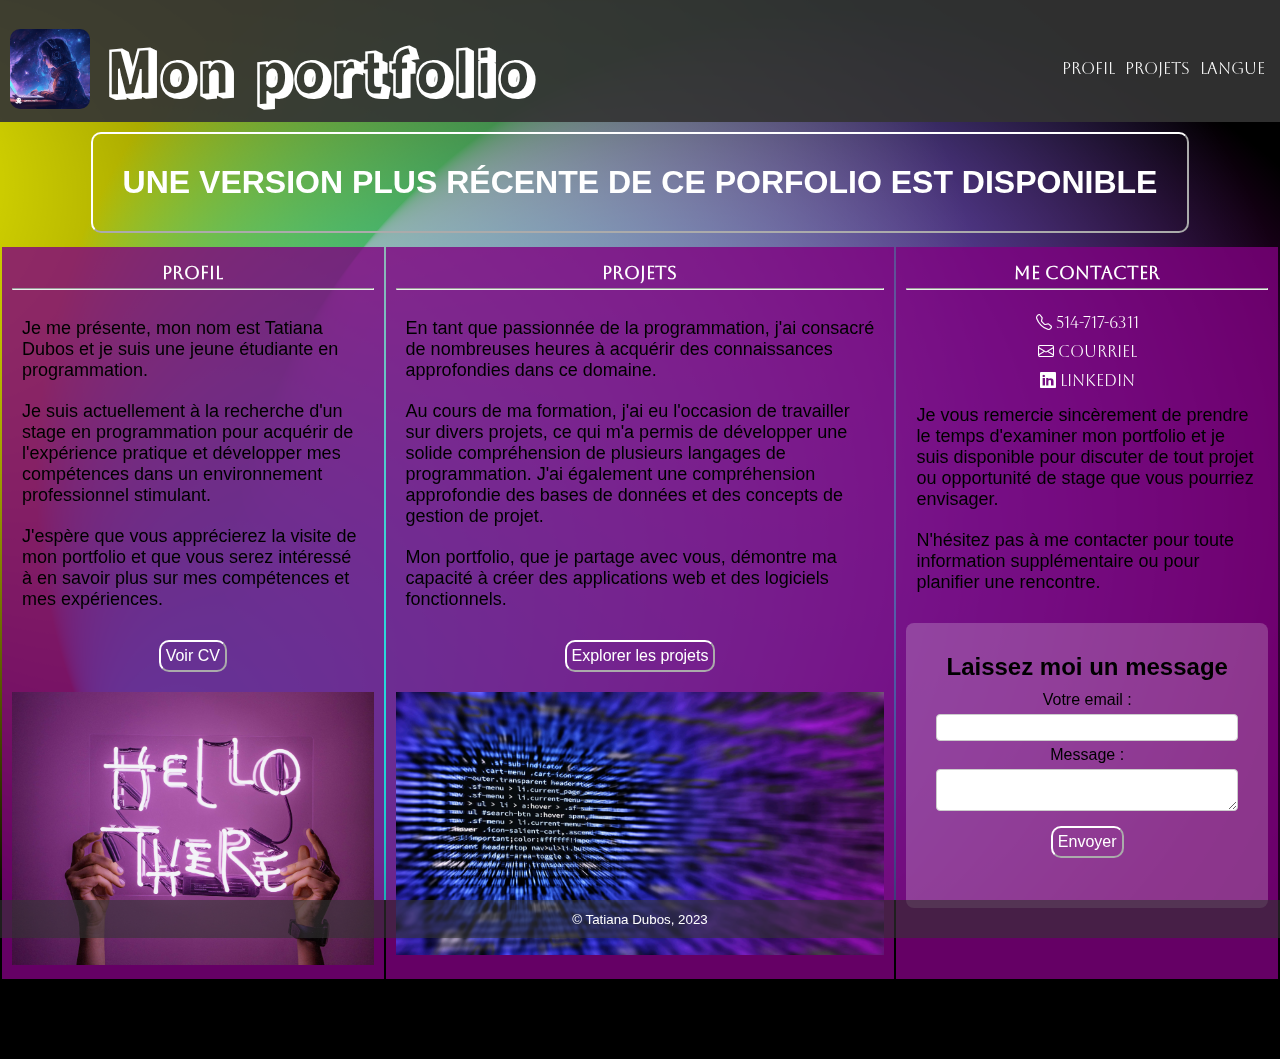
<file: src/index.html>
<!DOCTYPE html>
<html lang="fr">
<head>
    <meta charset="UTF-8">
    <meta http-equiv="X-UA-Compatible" content="IE=edge">
    <meta name="viewport" content="width=device-width, initial-scale=1.0">
    <meta name="author" content="Tatiana Dubos">
    <script type="text/javascript" src="https://translate.google.com/translate_a/element.js?cb=googleTranslateElementInit"></script>
    <script type="text/javascript" src="script.js"></script>
    <link rel="stylesheet" href="stylesheet.css" />
    <link rel="stylesheet" href="https://cdn.jsdelivr.net/npm/bootstrap-icons@1.10.5/font/bootstrap-icons.css">
    <title>Portfolio - Tatiana Dubos</title>
</head>

<body id="contentToTranslate" onload="translate()">

   <!-- Header -->
    <header>
        <div class="logo">
          <img src="Images/logo.png">
          <h1 class="neon" >Mon portfolio</h1>
        </div>
        <nav>
          <ul>
            <li><a href="cv.html">Profil</a></li>
            <li><a href="projets.html">Projets</a></li>
            <li><button id="translate" onclick="translateToEnglish()">Langue</button></li>
          </ul>
        </nav>
      </header>


      <div id="banner">
        <a href="https://tatianadubos-624f893fa69d.herokuapp.com/"><button><h1>UNE VERSION PLUS RÉCENTE DE CE PORFOLIO EST DISPONIBLE</h1></button></a>
      </div>

       <!-- Content -->
    <div class="row" >
        <div class="column side">
           <h3 class="title">Profil</h3>
           <hr><br>
           <p>Je me présente, mon nom est Tatiana Dubos et je suis une jeune étudiante en programmation.</p>
          <p> Je suis actuellement à la recherche d'un stage en programmation pour acquérir de l'expérience pratique et développer mes compétences dans un environnement professionnel stimulant.

          </p>
          <p>J'espère que vous apprécierez la visite de mon portfolio et que vous serez intéressé à en savoir plus sur mes compétences et mes expériences.</p>
            <p class="center"><button><a href="cv.html">Voir CV</a></button></p>

           <img src="Images/profil.jpg">
          </div>

        <div class="column middle">
            <h3 class="title"> Projets</h3>
            <hr><br>
            <p>En tant que passionnée de la programmation, j'ai consacré de nombreuses heures à acquérir des connaissances approfondies dans ce domaine.
            </p>
            <p>
              Au cours de ma formation, j'ai eu l'occasion de travailler sur divers projets, ce qui m'a permis de développer une solide compréhension de plusieurs langages de programmation.
              J'ai également une compréhension approfondie des bases de données et des concepts de gestion de projet.
             </p>
 
             <p>Mon portfolio, que je partage avec vous, démontre ma capacité à créer des applications web et des logiciels fonctionnels.</p>
            <p class="center"><button><a href="projets.html">Explorer les projets</a></button></p>

           <img src="Images/projets.jpg">
        </div>

         <div class="column side">
            <h3 class="title"> Me contacter</h3>
            <hr><br>
            <div class="center">
             <ul>
                <li><a href='tel:+1514-717-6311'><i class="bi bi-telephone"></i> 514-717-6311</a></li>
                <li><a href="mailto:tatianadubos@gmail.com"><i class="bi bi-envelope"></i> Courriel</a></li>
                <li><a href="https://www.linkedin.com/in/tatiana-dubos-a9b439276"><i class="bi bi-linkedin"></i> LinkedIn</a></li>
             </ul>
            </div>
            <p>Je vous remercie sincèrement de prendre le temps d'examiner mon portfolio et je suis disponible pour discuter de tout projet ou opportunité de stage que vous pourriez envisager.</p>
            <p> N'hésitez pas à me contacter pour toute information supplémentaire ou pour planifier une rencontre.</p>
            
            
            <form id="myForm" onsubmit="submitForm(event)"  >
                 <h2>Laissez moi un message</h2>

                <label for="mail">Votre email :</label>
                <input type="email" id="mail" name="mail" required>
        
                <label for="text">Message :</label>
                <textarea id="text" name="text" required ></textarea>
        
                <div class="center"><button type="submit">Envoyer</button></div>
                <p id="responseContainer" ></p>
            </form>
         
          
        </div>
      </div>

        <!-- footer -->
        <footer>
          <div>
            <small>&copy; Tatiana Dubos, 2023</small>
          </div>
        </footer>

       <!-- Background -->
    <div id="bg-wrap" >
      <svg viewBox="0 0 100 100" preserveAspectRatio="xMidYMid slice">
      <defs>  <!-- Gradients definitions -->
      <radialGradient id="Gradient1" cx="50%" cy="50%" fx="0.441602%" fy="50%" r=".5"><animate attributeName="fx" dur="34s" values="0%;3%;0%" repeatCount="indefinite"></animate><stop offset="0%" stop-color="rgba(255, 0, 255, 1)"></stop><stop offset="100%" stop-color="rgba(255, 0, 255, 0)"></stop></radialGradient>
      <radialGradient id="Gradient2" cx="50%" cy="50%" fx="2.68147%" fy="50%" r=".5"><animate attributeName="fx" dur="23.5s" values="0%;3%;0%" repeatCount="indefinite"></animate><stop offset="0%" stop-color="rgba(255, 255, 0, 1)"></stop><stop offset="100%" stop-color="rgba(255, 255, 0, 0)"></stop></radialGradient>
      <radialGradient id="Gradient3" cx="50%" cy="50%" fx="0.836536%" fy="50%" r=".5"><animate attributeName="fx" dur="21.5s" values="0%;3%;0%" repeatCount="indefinite"></animate><stop offset="0%" stop-color="rgba(0, 255, 255, 1)"></stop><stop offset="100%" stop-color="rgba(0, 255, 255, 0)"></stop></radialGradient>
      <radialGradient id="Gradient4" cx="50%" cy="50%" fx="4.56417%" fy="50%" r=".5"><animate attributeName="fx" dur="23s" values="0%;5%;0%" repeatCount="indefinite"></animate><stop offset="0%" stop-color="rgba(0, 255, 0, 1)"></stop><stop offset="100%" stop-color="rgba(0, 255, 0, 0)"></stop></radialGradient>
      <radialGradient id="Gradient5" cx="50%" cy="50%" fx="2.65405%" fy="50%" r=".5"><animate attributeName="fx" dur="24.5s" values="0%;5%;0%" repeatCount="indefinite"></animate><stop offset="0%" stop-color="rgba(0,0,255, 1)"></stop><stop offset="100%" stop-color="rgba(0,0,255, 0)"></stop></radialGradient>
      <radialGradient id="Gradient6" cx="50%" cy="50%" fx="0.981338%" fy="50%" r=".5"><animate attributeName="fx" dur="25.5s" values="0%;5%;0%" repeatCount="indefinite"></animate><stop offset="0%" stop-color="rgba(255,0,0, 1)"></stop><stop offset="100%" stop-color="rgba(255,0,0, 0)"></stop></radialGradient>
      </defs>
        <!-- Animations for the rectangles -->
        <rect x="13.744%" y="1.18473%" width="100%" height="100%" fill="url(#Gradient1)" transform="rotate(334.41 50 50)"><animate attributeName="x" dur="20s" values="25%;0%;25%" repeatCount="indefinite"></animate><animate attributeName="y" dur="21s" values="0%;25%;0%" repeatCount="indefinite"></animate><animateTransform attributeName="transform" type="rotate" from="0 50 50" to="360 50 50" dur="7s" repeatCount="indefinite"></animateTransform></rect>
        <rect x="-2.17916%" y="35.4267%" width="100%" height="100%" fill="url(#Gradient2)" transform="rotate(255.072 50 50)"><animate attributeName="x" dur="23s" values="-25%;0%;-25%" repeatCount="indefinite"></animate><animate attributeName="y" dur="24s" values="0%;50%;0%" repeatCount="indefinite"></animate><animateTransform attributeName="transform" type="rotate" from="0 50 50" to="360 50 50" dur="12s" repeatCount="indefinite"></animateTransform>
        </rect>
        <rect x="9.00483%" y="14.5733%" width="100%" height="100%" fill="url(#Gradient3)" from="360 50 50" to="0 50 50" dur="9s"><animate attributeName="x" dur="25s" values="0%;25%;0%" repeatCount="indefinite"></animate><animate attributeName="y" dur="12s" values="0%;25%;0%" repeatCount="indefinite"></animate><animateTransform attributeName="transform" type="rotate" from="360 50 50" to="0 50 50" dur="9s" repeatCount="indefinite"></animateTransform>
        </rect>
      </svg>
    </div>



</body>
</html>
</file>
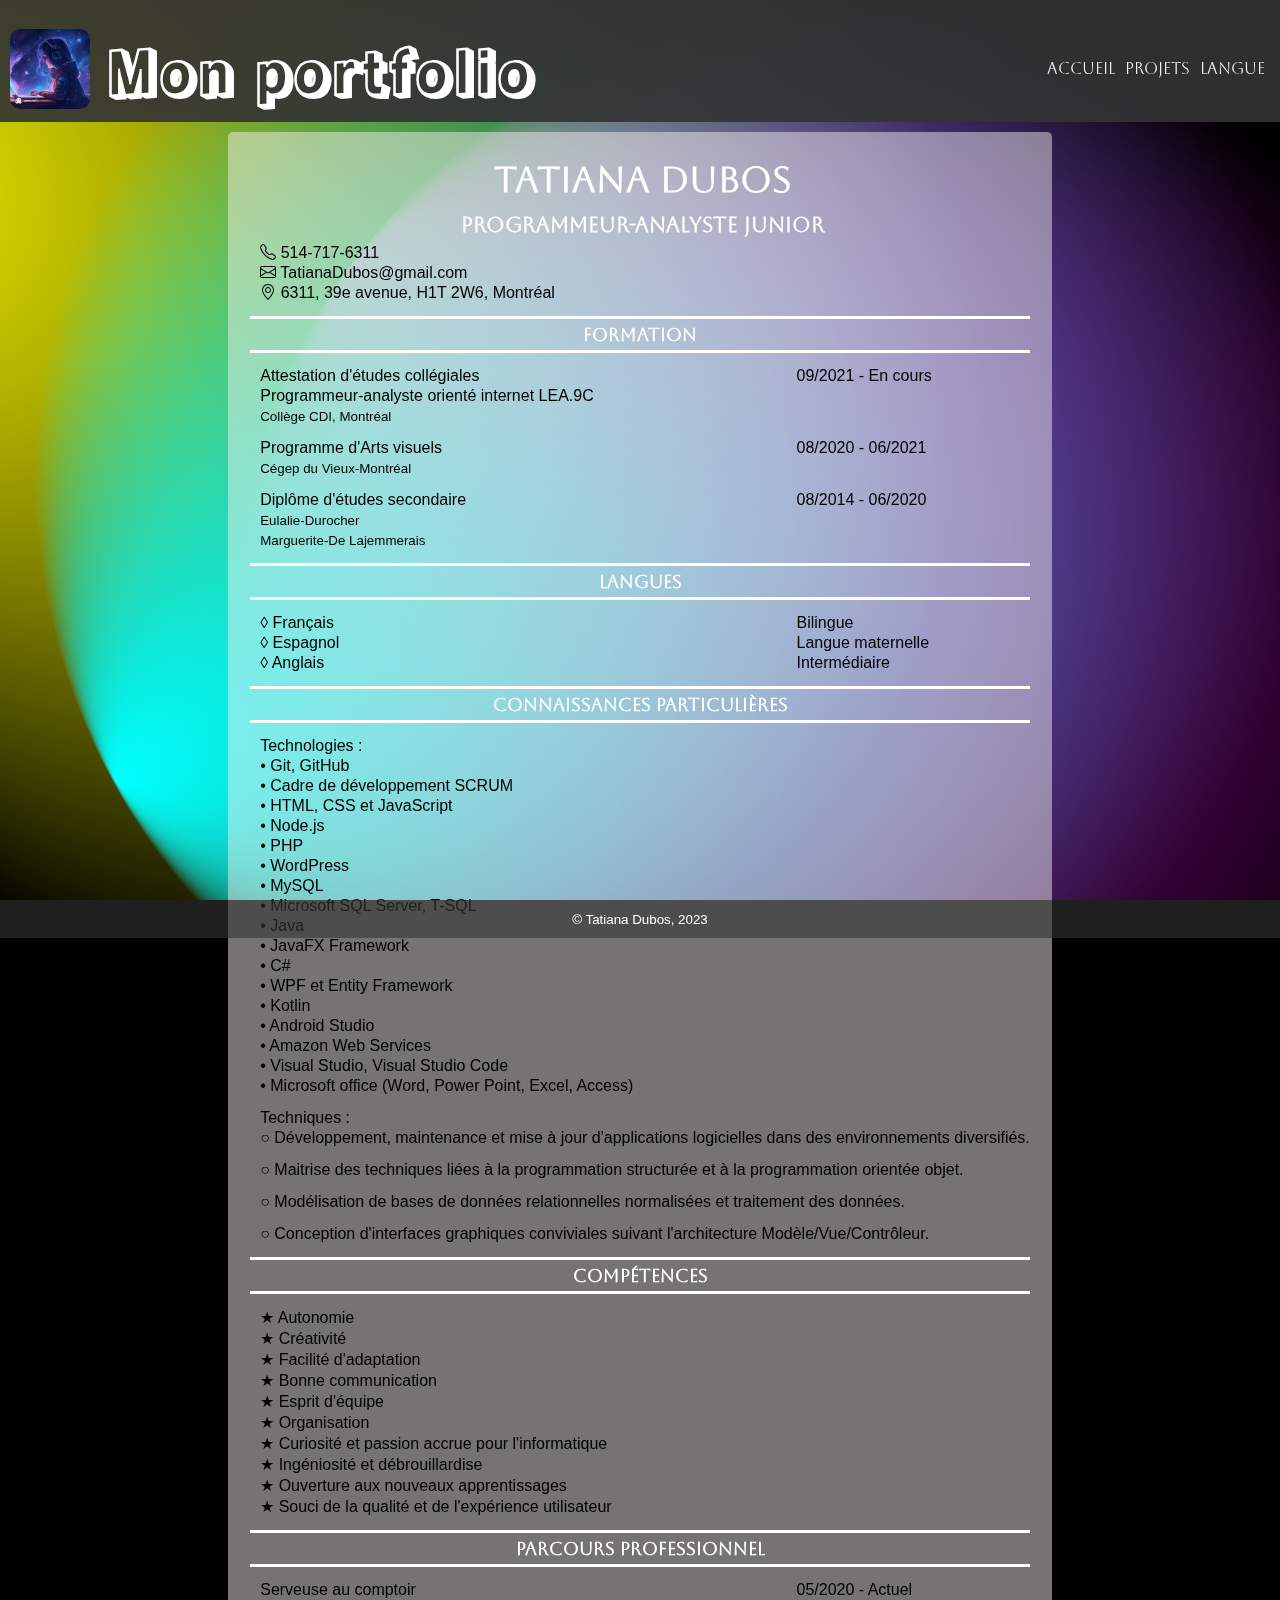
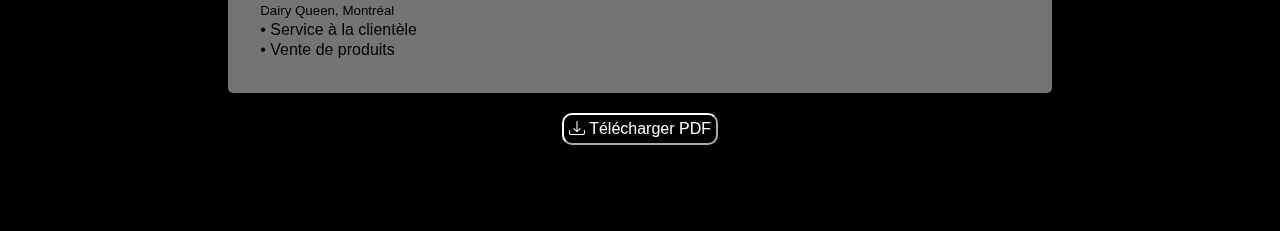
<file: src/cv.html>
<!DOCTYPE html>
<html lang="fr">
<head>
    <meta charset="UTF-8">
    <meta http-equiv="X-UA-Compatible" content="IE=edge">
    <meta name="viewport" content="width=device-width, initial-scale=1.0">
    <meta name="author" content="Tatiana Dubos">
    <script type="text/javascript" src="https://translate.google.com/translate_a/element.js?cb=googleTranslateElementInit"></script>
    <script type="text/javascript" src="script.js"></script>
    <link rel="stylesheet" href="stylesheet.css" />
    <link rel="stylesheet" href="https://cdn.jsdelivr.net/npm/bootstrap-icons@1.10.5/font/bootstrap-icons.css">
    <title>Portfolio - Tatiana Dubos</title>
</head>
<body id="contentToTranslate" onload="translate()" >

    <!-- Header -->
    <header>
      <div class="logo">
        <img src="Images/logo.png">
        <h1 class="neon" >Mon portfolio</h1>
      </div>
      <nav>
        <ul>
          <li><a href="index.html">Accueil</a></li>
          <li><a href="projets.html">Projets</a></li>
          <li><button id="translate" onclick="translateToEnglish()">Langue</button></li>
        </ul>
      </nav>
    </header>

 <!-- Content -->
    <table class="cv">
        <tr>
          <td colspan="2" class="title"><h1>TATIANA DUBOS</h1></td>
        </tr>
        <tr>
          <td colspan="2" class="title"><h3>Programmeur-Analyste Junior</h3></td>
        </tr>
        <tr>
          <td colspan="2"><a href='tel:+1514-717-6311'><i class="bi bi-telephone"></i> 514-717-6311</a></td>
        </tr>
        <tr>
          <td colspan="2"><a href="mailto:tatianadubos@gmail.com"><i class="bi bi-envelope"></i> TatianaDubos@gmail.com</a></td>
        </tr>
  
        <tr>
          <td colspan="2"><i class="bi bi-geo-alt"></i> 6311, 39e avenue, H1T 2W6, Montréal</td>
        </tr>

        <tr class="empty"></tr>
        <tr>
          <th colspan="2" class="title">FORMATION</th>
        </tr>

        <tr class="empty"></tr>
        <tr>
          <td>Attestation d'études collégiales</td>
          <td>09/2021 - En cours</td>
        </tr>
        <tr>
          <td>Programmeur-analyste orienté internet LEA.9C</td>
        </tr>
        <tr>
          <td><small>Collège CDI, Montréal</small></td>
        </tr>
        <tr class="empty"></tr>
        <tr>
          <td>Programme d'Arts visuels</td>
          <td>08/2020 - 06/2021</td>
        </tr>
        <tr>
          <td><small>Cégep du Vieux-Montréal</small></td>
        </tr>
        <tr class="empty"></tr>
        <tr>
          <td>Diplôme d'études secondaire</td>
          <td>08/2014 - 06/2020</td>
        </tr>
        <tr>
          <td><small>Eulalie-Durocher</small></td>
        </tr>
      
          <tr>
            <td><small>Marguerite-De Lajemmerais</small></td>
          </tr>
          <tr class="empty"></tr>
        <tr>
          <th class="title" colspan="2">LANGUES</th>
        </tr>
        <tr class="empty"></tr>
        <tr>
          <td>◊ Français</td>
          <td>Bilingue</td>
        </tr>
        <tr>
          <td>◊ Espagnol</td>
          <td>Langue maternelle</td>
        </tr>
        <tr>
          <td>◊ Anglais</td>
          <td>Intermédiaire</td>
        </tr>
        <tr class="empty"></tr>
        <tr>
          <th class="title" colspan="2">CONNAISSANCES PARTICULIÈRES</th>
        </tr>
        <tr class="empty"></tr>
        <tr>
          <td>Technologies :</td>
        </tr>
        <tr>
          <td>• Git, GitHub</td>
        </tr>
        <tr>
          <td colspan="2">• Cadre de développement SCRUM</td>
        </tr>
        <tr>
          <td colspan="2">• HTML, CSS et JavaScript</td>
        </tr>
        <tr>
          <td>• Node.js</td>
        </tr>
        <tr>
          <td>• PHP</td>
        </tr>
        <tr>
          <td>• WordPress</td>
        </tr>
        <tr>
          <td>• MySQL</td>
        </tr>
        <tr>
          <td colspan="2">• Microsoft SQL Server, T-SQL</td>
        </tr>
        <tr>
          <td>• Java</td>
        </tr>
        <tr>
          <td colspan="2">• JavaFX Framework</td>
        </tr> 
        <tr>
          <td>• C#</td>
        </tr> 
        <tr>
          <td colspan="2">• WPF et Entity Framework</td>
        </tr>
         <tr>
          <td>• Kotlin</td>
        </tr> 
        <tr>
          <td>• Android Studio</td>
        </tr>
        <tr>
          <td colspan="2">• Amazon Web Services</td>
        </tr>
         <tr>
          <td colspan="2">• Visual Studio, Visual Studio Code</td>
        </tr>
         <tr>
          <td colspan="2">• Microsoft office (Word, Power Point, Excel, Access)</td>
        </tr>
        <tr class="empty"></tr>
        <tr>
          <td>Techniques :</td>
        </tr>
        <tr>
          <td colspan="2">○ Développement, maintenance et mise à jour d'applications logicielles dans des environnements diversifiés.</td>
        </tr>
        <tr class="empty"></tr>
        <tr>
          <td colspan="2">○ Maitrise des techniques liées à la programmation structurée et à la programmation orientée objet.</td>
        </tr>
        <tr class="empty"></tr>
        <tr>
          <td colspan="2">○ Modélisation de bases de données relationnelles normalisées et traitement des données.</td>
        </tr>
        <tr class="empty"></tr>
        <tr>
          <td colspan="2">○ Conception d'interfaces graphiques conviviales suivant l'architecture Modèle/Vue/Contrôleur.</td>
        </tr>
        <tr class="empty"></tr>
        <tr>
          <th class="title" colspan="2">COMPÉTENCES</th>
        </tr>
        <tr class="empty"></tr>
        <tr>
          <td>★ Autonomie</td>
        </tr>
        <tr>
          <td>★ Créativité</td>
        </tr>
        <tr>
          <td>★ Facilité d'adaptation</td>
        </tr>
        <tr>
          <td>★ Bonne communication</td>
        </tr>
        <tr>
          <td>★ Esprit d'équipe</td>
        </tr>
        <tr>
          <td>★ Organisation</td>
        </tr>
        <tr>
          <td colspan="2">★ Curiosité et passion accrue pour l'informatique</td>
        </tr>
        <tr>
          <td colspan="2">★ Ingéniosité et débrouillardise</td>
        </tr>
        <tr>
          <td colspan="2">★ Ouverture aux nouveaux apprentissages</td>
        </tr>
        <tr>
          <td colspan="2">★ Souci de la qualité et de l'expérience utilisateur</td>
        </tr>
        <tr class="empty"></tr>
        <tr>
          <th class="title" colspan="2">PARCOURS PROFESSIONNEL</th>
        </tr>
        <tr class="empty"></tr>
        <tr>
          <td>Serveuse au comptoir</td>
          <td>05/2020 - Actuel</td>
        </tr>
        <tr>
          <td><small>Dairy Queen, Montréal</small></td>
        </tr>
        <tr>
          <td>• Service à la clientèle</td>
        </tr>
        <tr>
          <td>• Vente de produits</td>
        </tr>
        <tr class="empty"></tr>
    </table>
       
    <div class="center"><button onclick="downloadPDF()"><i class="bi bi-download"></i> Télécharger PDF</button></div>
        

      <!-- footer -->
      <footer>
        <div>
          <small>&copy; Tatiana Dubos, 2023</small>
        </div>
      </footer>

             <!-- Background -->
    <div id="bg-wrap" >
      <svg viewBox="0 0 100 100" preserveAspectRatio="xMidYMid slice">
      <defs>  <!-- Gradients definitions -->
      <radialGradient id="Gradient1" cx="50%" cy="50%" fx="0.441602%" fy="50%" r=".5"><animate attributeName="fx" dur="34s" values="0%;3%;0%" repeatCount="indefinite"></animate><stop offset="0%" stop-color="rgba(255, 0, 255, 1)"></stop><stop offset="100%" stop-color="rgba(255, 0, 255, 0)"></stop></radialGradient>
      <radialGradient id="Gradient2" cx="50%" cy="50%" fx="2.68147%" fy="50%" r=".5"><animate attributeName="fx" dur="23.5s" values="0%;3%;0%" repeatCount="indefinite"></animate><stop offset="0%" stop-color="rgba(255, 255, 0, 1)"></stop><stop offset="100%" stop-color="rgba(255, 255, 0, 0)"></stop></radialGradient>
      <radialGradient id="Gradient3" cx="50%" cy="50%" fx="0.836536%" fy="50%" r=".5"><animate attributeName="fx" dur="21.5s" values="0%;3%;0%" repeatCount="indefinite"></animate><stop offset="0%" stop-color="rgba(0, 255, 255, 1)"></stop><stop offset="100%" stop-color="rgba(0, 255, 255, 0)"></stop></radialGradient>
      <radialGradient id="Gradient4" cx="50%" cy="50%" fx="4.56417%" fy="50%" r=".5"><animate attributeName="fx" dur="23s" values="0%;5%;0%" repeatCount="indefinite"></animate><stop offset="0%" stop-color="rgba(0, 255, 0, 1)"></stop><stop offset="100%" stop-color="rgba(0, 255, 0, 0)"></stop></radialGradient>
      <radialGradient id="Gradient5" cx="50%" cy="50%" fx="2.65405%" fy="50%" r=".5"><animate attributeName="fx" dur="24.5s" values="0%;5%;0%" repeatCount="indefinite"></animate><stop offset="0%" stop-color="rgba(0,0,255, 1)"></stop><stop offset="100%" stop-color="rgba(0,0,255, 0)"></stop></radialGradient>
      <radialGradient id="Gradient6" cx="50%" cy="50%" fx="0.981338%" fy="50%" r=".5"><animate attributeName="fx" dur="25.5s" values="0%;5%;0%" repeatCount="indefinite"></animate><stop offset="0%" stop-color="rgba(255,0,0, 1)"></stop><stop offset="100%" stop-color="rgba(255,0,0, 0)"></stop></radialGradient>
      </defs>
        <!-- Animations for the rectangles -->
        <rect x="13.744%" y="1.18473%" width="100%" height="100%" fill="url(#Gradient1)" transform="rotate(334.41 50 50)"><animate attributeName="x" dur="20s" values="25%;0%;25%" repeatCount="indefinite"></animate><animate attributeName="y" dur="21s" values="0%;25%;0%" repeatCount="indefinite"></animate><animateTransform attributeName="transform" type="rotate" from="0 50 50" to="360 50 50" dur="7s" repeatCount="indefinite"></animateTransform>
        </rect>
        <rect x="-2.17916%" y="35.4267%" width="100%" height="100%" fill="url(#Gradient2)" transform="rotate(255.072 50 50)"><animate attributeName="x" dur="23s" values="-25%;0%;-25%" repeatCount="indefinite"></animate><animate attributeName="y" dur="24s" values="0%;50%;0%" repeatCount="indefinite"></animate><animateTransform attributeName="transform" type="rotate" from="0 50 50" to="360 50 50" dur="12s" repeatCount="indefinite"></animateTransform>
        </rect>
        <rect x="9.00483%" y="14.5733%" width="100%" height="100%" fill="url(#Gradient3)" from="360 50 50" to="0 50 50" dur="9s"><animate attributeName="x" dur="25s" values="0%;25%;0%" repeatCount="indefinite"></animate><animate attributeName="y" dur="12s" values="0%;25%;0%" repeatCount="indefinite"></animate><animateTransform attributeName="transform" type="rotate" from="360 50 50" to="0 50 50" dur="9s" repeatCount="indefinite"></animateTransform>
        </rect>
      </svg>
    </div>
</body>
</html>
</file>
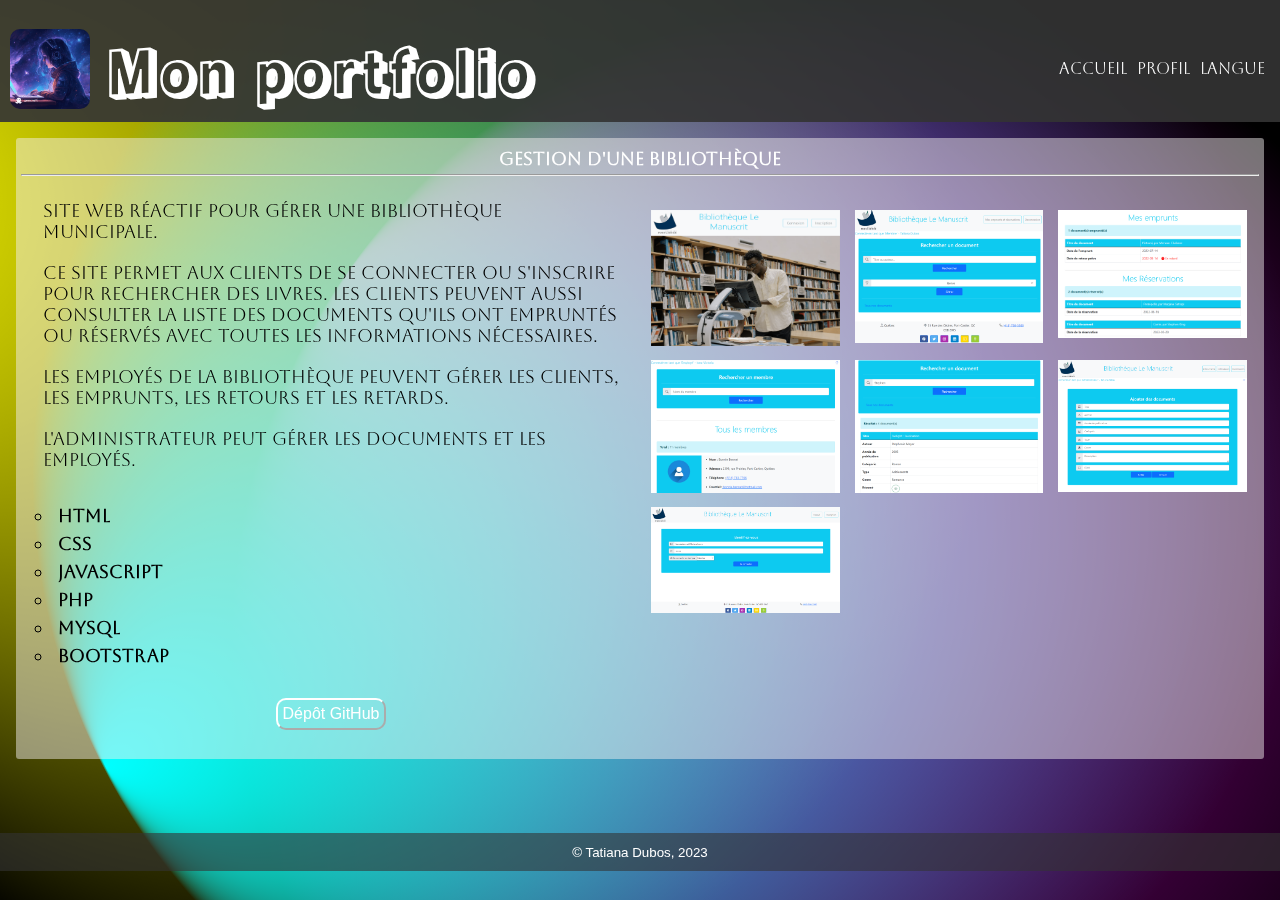
<file: src/projets.html>
<!DOCTYPE html>
<html lang="fr">
<head>
    <meta charset="UTF-8">
    <meta http-equiv="X-UA-Compatible" content="IE=edge">
    <meta name="viewport" content="width=device-width, initial-scale=1.0">
    <meta name="author" content="Tatiana Dubos">
    <script type="text/javascript" src="https://translate.google.com/translate_a/element.js?cb=googleTranslateElementInit"></script>
    <script type="text/javascript" src="script.js"></script>
    <link rel="stylesheet" href="stylesheet.css" />
    <link rel="stylesheet" href="https://cdn.jsdelivr.net/npm/bootstrap-icons@1.10.5/font/bootstrap-icons.css">
    <title>Portfolio - Tatiana Dubos</title>
    <title>Portfolio - Tatiana Dubos</title>
</head>
<body  id="contentToTranslate" onload="translate()">

    <!-- Header -->
    <header >
        <div class="logo">
          <img src="Images/logo.png">
          <h1 class="neon" >Mon portfolio</h1>
        </div>
        <nav>
          <ul>
            <li><a href="index.html">Accueil</a></li>
            <li><a href="cv.html">Profil</a></li>
            <li><button id="translate" onclick="translateToEnglish()">Langue</button></li>
          </ul>
        </nav>
      </header>

       <!-- Content -->
 
    <ul class="gallery" onload="carousel()">
       <!-- 1e project -->
        <li><h1 class="title">Gestion d'une bibliothèque</h1><hr>
           <div class="row"> 
            <div class="column">
                <p>Site web réactif pour gérer une bibliothèque municipale.</p>

                <p>Ce site permet aux clients de se connecter ou s'inscrire pour rechercher des livres. 
                Les clients peuvent aussi consulter la liste des documents qu'ils ont empruntés ou réservés avec toutes les informations nécessaires.</p>

                <p>Les employés de la bibliothèque peuvent gérer les clients, les emprunts, les retours et les retards.</p>

                <p>L'administrateur peut gérer les documents et les employés.</p>

                <p>
                  <ul class="list">
                    <li>Html</li>
                    <li>Css</li>
                    <li>JavaScript</li>
                    <li>Php</li>
                    <li>MySQL</li>
                    <li>Bootstrap</li>
                  </ul>
                </p>
              <div class="center"><button><a target="_blank" href="https://github.com/TatianaDubos/Library-Project.git">Dépôt GitHub</a></button></div>
            </div>
            
            <div class="column">
              <div class="photo-grid">
                <div class="photo" onclick="largePhoto(this)">
                  <img src="Images/projet_Library1.png">
                </div>
                <div class="photo" onclick="largePhoto(this)">
                  <img src="Images/projet_Library2.png" >
                </div>
                <div class="photo" onclick="largePhoto(this)">
                  <img src="Images/projet_Library3.png">
                </div>
                <div class="photo" onclick="largePhoto(this)">
                  <img src="Images/projet_Library4.png">
                </div>
                <div class="photo" onclick="largePhoto(this)">
                  <img src="Images/projet_Library5.png">
                </div>
                <div class="photo"  onclick="largePhoto(this)">
                  <img src="Images/projet_Library6.png">
                </div>

                <div class="photo"  onclick="largePhoto(this)">
                  <img src="Images/projet_Library7.png">
                </div>
              </div>
            </div>
        </div>
        </li>

        <!-- 2e project -->
        <li><h1 class="title">Simulateur de guichet automatique</h1><hr>
          <div class="row"> 
            <div class="column">
              <p>Cette application simule le fonctionnement d'un guichet automatique.</p>
              <p>Les clients peuvent consulter leurs comptes et effectuer des transactions.</p>
              <p>L'administrateur gère les clients, les comptes et contrôle la réserve d'argent du guichet.</p>
              <p>
                <ul class="list">
                  <li>C#</li>
                  <li>WPF</li>
                  <li>SQL Server</li>
                  <li>Entity Framework</li>
                </ul>
              </p>
              <div class="center"><button><a target="_blank" href="https://github.com/TatianaDubos/Cash-Register-Project.git">Dépôt GitHub</a></button></div>
            </div>
            
            <div class="column">
              <div class="photo-grid">
                <div class="photo" onclick="largePhoto(this)">
                  <img src="Images/projet_Register1.png">
                </div>
                <div class="photo" onclick="largePhoto(this)">
                  <img src="Images/projet_Register2.png" >
                </div>
                <div class="photo" onclick="largePhoto(this)">
                  <img src="Images/projet_Register3.png">
                </div>
                <div class="photo" onclick="largePhoto(this)">
                  <img src="Images/projet_Register4.png">
                </div>
                <div class="photo" onclick="largePhoto(this)">
                  <img src="Images/projet_Register9.png">
                </div>
                <div class="photo" onclick="largePhoto(this)">
                  <img src="Images/projet_Register5.png">
                </div>
                <div class="photo" onclick="largePhoto(this)">
                  <img src="Images/projet_Register6.png">
                </div>
                <div class="photo" onclick="largePhoto(this)">
                  <img src="Images/projet_Register7.png">
                </div>
                <div class="photo" onclick="largePhoto(this)">
                  <img src="Images/projet_Register8.png">
                </div>
              </div>
            </div>
        </div>
        </li>

        <!-- 3e project -->

        <li><h1 class="title">Système de gestion des paies</h1><hr>
          <div class="row"> 
            <div class="column">
              <p>Ce logiciel simule un système de gestion des employés et des paies d'une entreprise quelconque.</p>

              <p>Enregistre le salaire hebdomadaire de chaque employé, calculé en fonction du nombre d'heures en service et du poste de l'employé.  </p>

              <p>Calcule le total des contributions au régime de retraitre du Canada et des contributions à l'assurance emploi pour chaque employé.</p>

              <p>
                <ul class="list">
                  <li>Java</li>
                </ul>
              </p>
              
              <div class="center"><button><a target="_blank" href="https://github.com/TatianaDubos/Payroll-management.git">Dépôt GitHub</a></button></div>
            </div>
            
            <div class="column">
              <div class="photo-grid">
                <div class="photo" onclick="largePhoto(this)">
                  <img src="Images/projet_Payroll7.png">
                </div>
                <div class="photo" onclick="largePhoto(this)">
                  <img src="Images/projet_Payroll2.png" >
                </div>
                <div class="photo" onclick="largePhoto(this)">
                  <img src="Images/projet_Payroll3.png">
                </div>
                <div class="photo" onclick="largePhoto(this)">
                  <img src="Images/projet_Payroll4.png">
                </div>
                <div class="photo" onclick="largePhoto(this)">
                  <img src="Images/projet_Payroll5.png">
                </div>
                <div class="photo" onclick="largePhoto(this)">
                  <img src="Images/projet_Payroll6.png">
                </div>
              </div>
            </div>
        </div>
        </li>

        <!-- 4e project -->

        <li><h1 class="title">Jeux</h1><hr>
          <div class="row"> 
            <div class="column">
              <p>Version électronique du jeu du pendu, un jeu de devinettes.</p>

              <p>L'algorithme manippule des chaines de caractères aléatoires, les éléments de l'interface graphique et le bon déroulement des parties.</p>
 
              <p>
                <ul class="list">
                  <li>Html</li>
                  <li>Css</li>
                  <li>JavaScript</li>
                </ul>
              </p>
              <div class="center"><button><a  target="_blank" href="https://github.com/TatianaDubos/Hangman-Game-app.git">Dépôt GitHub </a></button></div> 
            </div>
            
            <div class="column">
              <div class="photo-grid">
                <div class="photo" onclick="largePhoto(this)">
                  <img src="Images/projet_Game1.png">
                </div>
                <div class="photo" onclick="largePhoto(this)">
                  <img src="Images/projet_Game2.png" >
                </div>
                <div class="photo" onclick="largePhoto(this)">
                  <img src="Images/projet_Game3.png">
                </div>
              </div>
            </div>
          </div>

        <div class="row"> 
          <div class="column">
          <p>
            <ul class="list">
              <li>Java</li>
              <li>JavaFX</li>
            </ul>
          </p>

        
          <div class="center"><button><a target="_blank" href="https://github.com/TatianaDubos/Hangman-Game.git">Dépôt GitHub </a></button></div> 
          </div>


          <div class="column">
            <div class="photo-grid">
              <div class="photo" onclick="largePhoto(this)">
                <img src="Images/projet_Game01.png">
              </div>
              <div class="photo" onclick="largePhoto(this)">
                <img src="Images/projet_Game03.png">
              </div>
              <div class="photo" onclick="largePhoto(this)">
                <img src="Images/projet_Game04.png">
              </div>
            </div>
          </div>
        </div>
      </li>

        <!-- 5e project -->

        <li><h1 class="title">Gestion de location de voitures</h1><hr>
          <div class="row"> 
            <div class="column">
            <p>Ce logiciel permet de faciliter la gestion de location de voitures pour les employés d'une entreprise.
              Ainsi, on peut enregistrer les contrats de location et obtenir l'information des comptes clients.</p>            
         
              <p>La base de données est utilisée pour conserver l'information concernant les employés, les locations, les véhicules, les clients et la facturation. </p>

              <p>
                <ul class="list">
                  <li>C#</li>
                  <li>WPF</li>
                  <li>SQL Server</li>
                  <li>Entity Framework</li>
                </ul>
              </p>
              
              <div class="center"><button><a target="_blank" href="https://github.com/TatianaDubos/Car-Rentall-Project.git">Dépôt GitHub</a></button></div>
            </div>
            
            <div class="column">
              <div class="photo-grid">
                <div class="photo" onclick="largePhoto(this)">
                  <img src="Images/projet_CarRent1.png">
                </div>
                <div class="photo" onclick="largePhoto(this)">
                  <img src="Images/projet_CarRent2.png" >
                </div>
                <div class="photo" onclick="largePhoto(this)">
                  <img src="Images/projet_CarRent3.png">
                </div>
                <div class="photo" onclick="largePhoto(this)">
                  <img src="Images/projet_CarRent4.png">
                </div>
                <div class="photo" onclick="largePhoto(this)">
                  <img src="Images/projet_CarRent5.png">
                </div>
                <div class="photo" onclick="largePhoto(this)">
                  <img src="Images/projet_CarRent6.png">
                </div>
                <div class="photo" onclick="largePhoto(this)">
                  <img src="Images/projet_CarRent7.png">
                </div>
                <div class="photo" onclick="largePhoto(this)">
                  <img src="Images/projet_CarRent8.png">
                </div>
                <div class="photo" onclick="largePhoto(this)">
                  <img src="Images/projet_CarRent9.png">
                </div>
              </div>
            </div>
        </div>
        </li>

         <!-- 6e project -->

        <li><h1 class="title">Gestion des stocks d'une boutique</h1><hr>
          <div class="row"> 
            <div class="column">
            <p>Site web réactif pour gérer les stocks des produits entreposés dans un entrepôt.</p> 
            
             <p>Permet d'ajouter ou de supprimer des produits, ainsi que la visualisation de l'inventaire.</p>
         
              <p>Pour réaliser cela, j'ai utilisé Node.js, Express et MongoDB, en appliquant l'architecture MVC.</p>

              <p>
                <ul class="list">
                  <li>Html</li>
                  <li>Css</li>
                  <li>Node.js</li>
                  <li>Express Framework</li>
                  <li>MongoDB</li>
                </ul>
              </p>
              
              <div class="center"><button><a target="_blank" href="https://github.com/TatianaDubos/manage-inventory.git">Dépôt GitHub</a></button></div>
            </div>
            
            <div class="column">
              <div class="photo-grid">
                <div class="photo" onclick="largePhoto(this)">
                  <img src="Images/projet_Stock1.png">
                </div>
                <div class="photo" onclick="largePhoto(this)">
                  <img src="Images/projet_Stock2.png" >
                </div>
                <div class="photo" onclick="largePhoto(this)">
                  <img src="Images/projet_Stock3.png">
                </div>
                <div class="photo" onclick="largePhoto(this)">
                  <img src="Images/projet_Stock4.png">
                </div>
                <div class="photo" onclick="largePhoto(this)">
                  <img src="Images/projet_Stock5.png">
                </div>
                <div class="photo" onclick="largePhoto(this)">
                  <img src="Images/projet_Stock6.png">
                </div>
              </div>
            </div>
        </div>
        </li>


    </ul>

      <!-- footer -->
      <footer>
        <div>
          <small>&copy; Tatiana Dubos, 2023</small>
        </div>
      </footer>

   <!-- Background -->
    <div id="bg-wrap" >
        <svg viewBox="0 0 100 100" preserveAspectRatio="xMidYMid slice">
        <defs>  <!-- Gradients definitions -->
        <radialGradient id="Gradient1" cx="50%" cy="50%" fx="0.441602%" fy="50%" r=".5"><animate attributeName="fx" dur="34s" values="0%;3%;0%" repeatCount="indefinite"></animate><stop offset="0%" stop-color="rgba(255, 0, 255, 1)"></stop><stop offset="100%" stop-color="rgba(255, 0, 255, 0)"></stop></radialGradient>
        <radialGradient id="Gradient2" cx="50%" cy="50%" fx="2.68147%" fy="50%" r=".5"><animate attributeName="fx" dur="23.5s" values="0%;3%;0%" repeatCount="indefinite"></animate><stop offset="0%" stop-color="rgba(255, 255, 0, 1)"></stop><stop offset="100%" stop-color="rgba(255, 255, 0, 0)"></stop></radialGradient>
        <radialGradient id="Gradient3" cx="50%" cy="50%" fx="0.836536%" fy="50%" r=".5"><animate attributeName="fx" dur="21.5s" values="0%;3%;0%" repeatCount="indefinite"></animate><stop offset="0%" stop-color="rgba(0, 255, 255, 1)"></stop><stop offset="100%" stop-color="rgba(0, 255, 255, 0)"></stop></radialGradient>
        <radialGradient id="Gradient4" cx="50%" cy="50%" fx="4.56417%" fy="50%" r=".5"><animate attributeName="fx" dur="23s" values="0%;5%;0%" repeatCount="indefinite"></animate><stop offset="0%" stop-color="rgba(0, 255, 0, 1)"></stop><stop offset="100%" stop-color="rgba(0, 255, 0, 0)"></stop></radialGradient>
        <radialGradient id="Gradient5" cx="50%" cy="50%" fx="2.65405%" fy="50%" r=".5"><animate attributeName="fx" dur="24.5s" values="0%;5%;0%" repeatCount="indefinite"></animate><stop offset="0%" stop-color="rgba(0,0,255, 1)"></stop><stop offset="100%" stop-color="rgba(0,0,255, 0)"></stop></radialGradient>
        <radialGradient id="Gradient6" cx="50%" cy="50%" fx="0.981338%" fy="50%" r=".5"><animate attributeName="fx" dur="25.5s" values="0%;5%;0%" repeatCount="indefinite"></animate><stop offset="0%" stop-color="rgba(255,0,0, 1)"></stop><stop offset="100%" stop-color="rgba(255,0,0, 0)"></stop></radialGradient>
        </defs>
          <!-- Animations for the rectangles -->
          <rect x="13.744%" y="1.18473%" width="100%" height="100%" fill="url(#Gradient1)" transform="rotate(334.41 50 50)"><animate attributeName="x" dur="20s" values="25%;0%;25%" repeatCount="indefinite"></animate><animate attributeName="y" dur="21s" values="0%;25%;0%" repeatCount="indefinite"></animate><animateTransform attributeName="transform" type="rotate" from="0 50 50" to="360 50 50" dur="7s" repeatCount="indefinite"></animateTransform>
          </rect>
          <rect x="-2.17916%" y="35.4267%" width="100%" height="100%" fill="url(#Gradient2)" transform="rotate(255.072 50 50)"><animate attributeName="x" dur="23s" values="-25%;0%;-25%" repeatCount="indefinite"></animate><animate attributeName="y" dur="24s" values="0%;50%;0%" repeatCount="indefinite"></animate><animateTransform attributeName="transform" type="rotate" from="0 50 50" to="360 50 50" dur="12s" repeatCount="indefinite"></animateTransform>
          </rect>
          <rect x="9.00483%" y="14.5733%" width="100%" height="100%" fill="url(#Gradient3)" from="360 50 50" to="0 50 50" dur="9s"><animate attributeName="x" dur="25s" values="0%;25%;0%" repeatCount="indefinite"></animate><animate attributeName="y" dur="12s" values="0%;25%;0%" repeatCount="indefinite"></animate><animateTransform attributeName="transform" type="rotate" from="360 50 50" to="0 50 50" dur="9s" repeatCount="indefinite"></animateTransform>
          </rect>
        </svg>
      </div>
    
</body>
</html>
</file>
<file: src/stylesheet.css>
@import url('https://fonts.googleapis.com/css2?family=Rampart+One&display=swap');
@import url('https://fonts.googleapis.com/css2?family=Aboreto&display=swap');



/* body */

*{
  margin: 0;
  padding: 0;
}


body {
  font-family: Arial, Helvetica, sans-serif;
  box-sizing: border-box;
  background-color: black;
  top: 0px !important;
}


/* scrollbar*/

*::-webkit-scrollbar {
  width: 10px;
}

*::-webkit-scrollbar-track {
  border-radius: 5px;
  background-color: #DFE9EB;
}

*::-webkit-scrollbar-track:hover {
  background-color: #B8C0C2;
}

*::-webkit-scrollbar-track:active {
  background-color: #B8C0C2;
}

*::-webkit-scrollbar-thumb {
  border-radius: 5px;
  background-color: purple;
}

*::-webkit-scrollbar-thumb:hover {
  background-color: purple;
}

*::-webkit-scrollbar-thumb:active {
  background-color: purple;
}



/* content animation */

@keyframes slideDown {
  from {
    opacity: 0;
    transform: translateY(-100%);
  }
  to {
    opacity: 1;
    transform: translateY(0);
  }
}


/* Background animation */
svg{
  z-index: -1;
  overflow: hidden;
  position: fixed;
  top: 0;
  height: 100%;
  width: 100%;
}

















  /* Style the header */
  header {
    background-color: #333333e9;
    color: #fff;
    display: flex;
    justify-content: space-between;
    align-items: center;
    padding: 10px;
    padding-top: 25px ;
    height: 100%;
  }

  .logo {
    display: flex;
    align-items: center;
    font-size: 30px;
    font-family: 'Rampart One', Arial, Helvetica, sans-serif;
  }
  
  .logo img {
    height: 80px;
    margin-right: 1rem;
    border-radius: 10px;
  }
  
  nav ul {
    display: flex;
    flex-direction: row;
    text-align: center;
  }


  button{
    font-size: medium;
    cursor: pointer;
    background-color: transparent ;
    color: #fff;
  }
  
  nav button{
    font-family: 'Aboreto', Courier, monospace;
    border : none;
  }

 /* header title animation */

.neon {
  animation-name: neon ;
  animation-duration: 1s;
  animation-iteration-count: infinite;
  animation-direction: alternate-reverse;
}

@keyframes neon {
  from {
   font-size: 95%;
    text-shadow: 0 0 5px #fff, 0 0 10px skyblue, 0 0 15px cornflowerblue, 0 0 20px #5a21eb, 0 0 35px #8c1eff, 0 0 40px #6908d0, 0 0 50px #5e08ba, 0 0 100px #fff;
  }
  to {
    font-size: 100%;
    text-shadow: 0 0 5px #fff, 0 0 10px #f66adc, 0 0 15px #f20df2, 0 0 20px #ed0fed, 0 0 35px #f203f2, 0 0 40px #b407b4, 0 0 50px #7b047b, 0 0 100px #fff;
  }
}


  /* google traduction tool */

  #translationElement{
    position: fixed;
    top : 0px;
    right: 0px;
  }

.skiptranslate iframe {
  display: none;
}

#goog-gt-tt {
  display: none !important;
}

 /* Style the footer */
 footer {
  background-color: #33333399;
  color: white;
  padding: 10px;
  text-align: center;
  position: sticky;
  bottom: 0;
  transform: translateY(100%);
} 








#banner {
  text-align: center;
}


#banner button {
  padding:30px;
  transition: 1s ease-in-out;
}

#banner button:hover {
 background-color: #5e08babc;
}







/* Style the content*/

  div button {
    border-color: white;
    border-radius: 10px;
    padding: 5px;
    margin: 10px;
  }

  
  li {
    list-style: none;
    font-family: 'Aboreto', Courier, monospace;
    padding: 5px;
  }
  
  a {
    color: #fff;
    text-decoration: none;
  }

.title {
  font-size: large;
  text-align: center;
  color: white;
  font-family: 'Aboreto', Arial, Helvetica, sans-serif;
  padding: 5px;
}

p {
  padding: 10px;
  font-size: large;
}

.center {
  text-align: center;
}


/* Display the text on colums and rows */
.row {
  display: table;
  border-spacing: 2px 4px;
  animation-name: slideDown;
  animation-duration: 1s;
}

.column {
  display: table-cell;
  padding: 10px;
  background-color:#800080ca; 
}


.column.side {
  width: 30%;
}
  

.column.middle {
  width: 40%;
}


.column img {
  width: 100%;
  height: auto;
}

/* Message form */

#myForm {
  padding: 20px ;
  margin-top: 20px;
  border-radius: 8px;
  background-color: #f9f9f937;
  display: flex;
  flex-direction: column; 
  align-items: center; 
  justify-content: center; 
  text-align: center;
}

#myForm h2 {
  padding: 10px;
}

#myForm input,
#myForm textarea {
  width: 90%;
  max-height: 50vh;
  font-weight: bolder;
  resize: vertical;
  padding: 5px;
  margin-top: 5px;
  margin-bottom: 5px;
  border: 1px solid #ccc;
  border-radius: 4px;
}

#responseContainer {
  color: white;
}
















/* Profil page */


.cv {
  border-radius: 5px;
  margin: 10px auto;
  padding: 20px;
  background-color: #f5f1f17a;
  animation-name: slideDown ;
  animation-duration: 1s;
  table-layout: fixed;
}

.cv td:nth-child(1) {
  width: 70%; 
  padding-left: 10px;
}

.cv td:nth-child(2) {
  width: 30% ; 
}

.cv td a {
  color: black;
}

.cv th  {
  border-bottom: 3px solid white;
  border-top: 3px solid white;
}

.cv td:hover {
  font-weight: bolder;
}

.empty{
  height: 10px;
}


















/* Projects page */

.gallery {
	display: grid;
	grid-template-columns: repeat(6, 100%);
	grid-template-rows: 1fr;
	grid-column-gap: 1rem;
	grid-row-gap: 1rem;
	scroll-snap-type: both mandatory;
	scroll-padding: 1rem;
  padding: 1rem;
  height: 100%;
  overflow-x: scroll;
  overflow-y: hidden;
  animation-name: slideDown ;
  animation-duration: 1s;
  margin-bottom: 20px;
}

/* horizontal scrollbar*/

.gallery::-webkit-scrollbar {
  height: 10px;

}

.gallery::-webkit-scrollbar-track {
  margin : 1rem;
}


.active {
	scroll-snap-type: unset;
}

/* text*/

.gallery .column {
  background-color: transparent;
  width: 50%; 
  height: max-content;
  vertical-align: top;
}


.gallery li {
  scroll-snap-align: center;
	border-radius: 3px;
  background-color: #f5f1f17a;
}

.list {
  padding-left: 20px;
  font-size: large;
}

.list li {
  list-style:circle;
  background-color: transparent;
  padding-bottom: 2px;
  font-weight: bold;
}

/* Grid pictures */

.photo-grid {
  margin-top: 20px;
  display: flex;
  flex-wrap: wrap;
  justify-content: space-between;
}

.photo {
  flex-basis: calc(33.33% - 10px); 
  margin-bottom: 10px;
  cursor:zoom-in;
}

.photo img {
  width: 100%;
}

.largePhoto {
  position: fixed;
  top: 50%;
  left: 50%;
  transform: translate(-50%, -50%);
  width: 50%;
  height: auto;
  border: 1rem outset  white;
  cursor:zoom-out;
}








/* Responsive layout */

@media (max-width: 800px) {
  .column {
    display: table-row;
    width: 100%;
  } 

  .row {
    border-spacing: 0px 4px;
  }


  .logo{
    font-size: 25px;
  }

  nav ul {
    display: flex;
    flex-direction: column;
  }

  nav button, nav li {
    font-size: 15px;
  }

  .largePhoto {
    width: 80%;
  }


}

@media (max-width: 400px) {

  .logo{
    font-size: 20px;
  }

  .logo img {
    height: 70px;
  }

  nav button, nav li {
    font-size: small;
  }

}

@media (max-width: 300px) {

  .logo img {
    height: 60px;
  }
  nav button, nav li {
    font-size: x-small;
  }

  .logo{
    font-size: 18px;
  }
}
</file>
